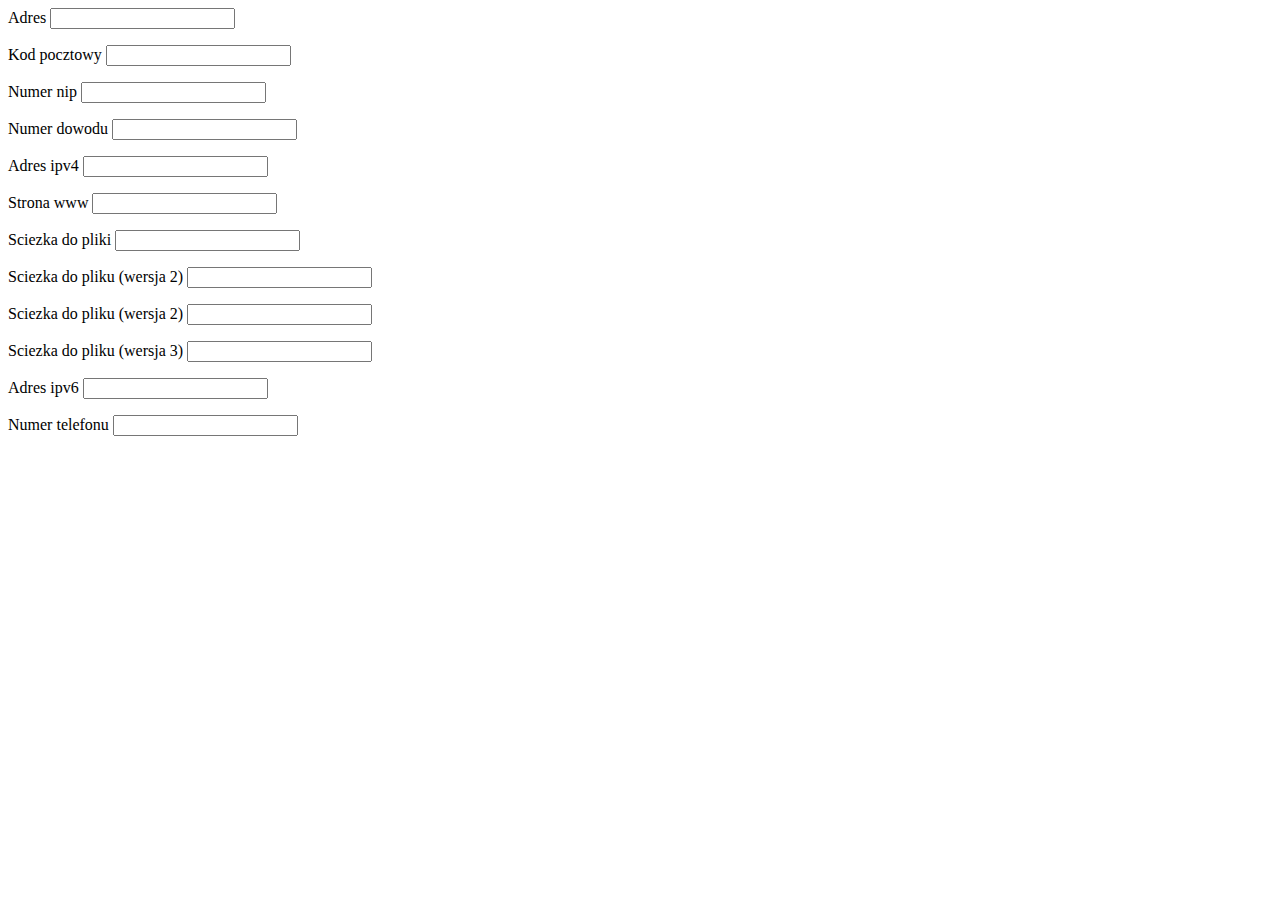
<file: Lab1/index.html>
<html>


<head>

	

</head>


<body>
<form action="...">
Adres
	<input type="email" pattern="[a-z0-9._%+-]+@[a-z0-9.-]+\.[a-z]{2,4}$" />
	</form>




<form action="...">
Kod pocztowy
	<input type="text" pattern="^\d{2}-\d{3}$" name="kod_pocztowy" >
</form>


<form action="...">
Numer nip
	<input type="text" name="nip" pattern="^((\d{3}[- ]\d{3}[- ]\d{2}[- ]\d{2})|(\d{3}[- ]\d{2}[- ]\d{2}[- ]\d{3}))$"  >
</form>


<form action="...">
Numer dowodu
	<input type="text" name="numer_dowodu"  >
</form>

<form action="...">
Adres ipv4
	<input type="text" name="adres_ipv4">
</form>

<form action="...">
Strona www
	<input type="text" name="www">
</form>

<form action="...">
Sciezka do pliki
	<input type="text" name="sciezka1">
</form>

<form action="...">
Sciezka do pliku (wersja 2)
	<input type="text" name="sciezka2">
</form>


<form action="...">
Sciezka do pliku (wersja 2)
	<input type="text" name="sciezka2">
</form>
<form action="...">
Sciezka do pliku (wersja 3)
	<input type="text" name="sciezka3">
</form>

<form action="...">
Adres ipv6
	<input type="text" name="ipv6">
</form>

<form action="...">
Numer telefonu
	<input type="text" name="nr_telefonu" pattern="^\d{9}">
</form>



</body>






</html>
</file>
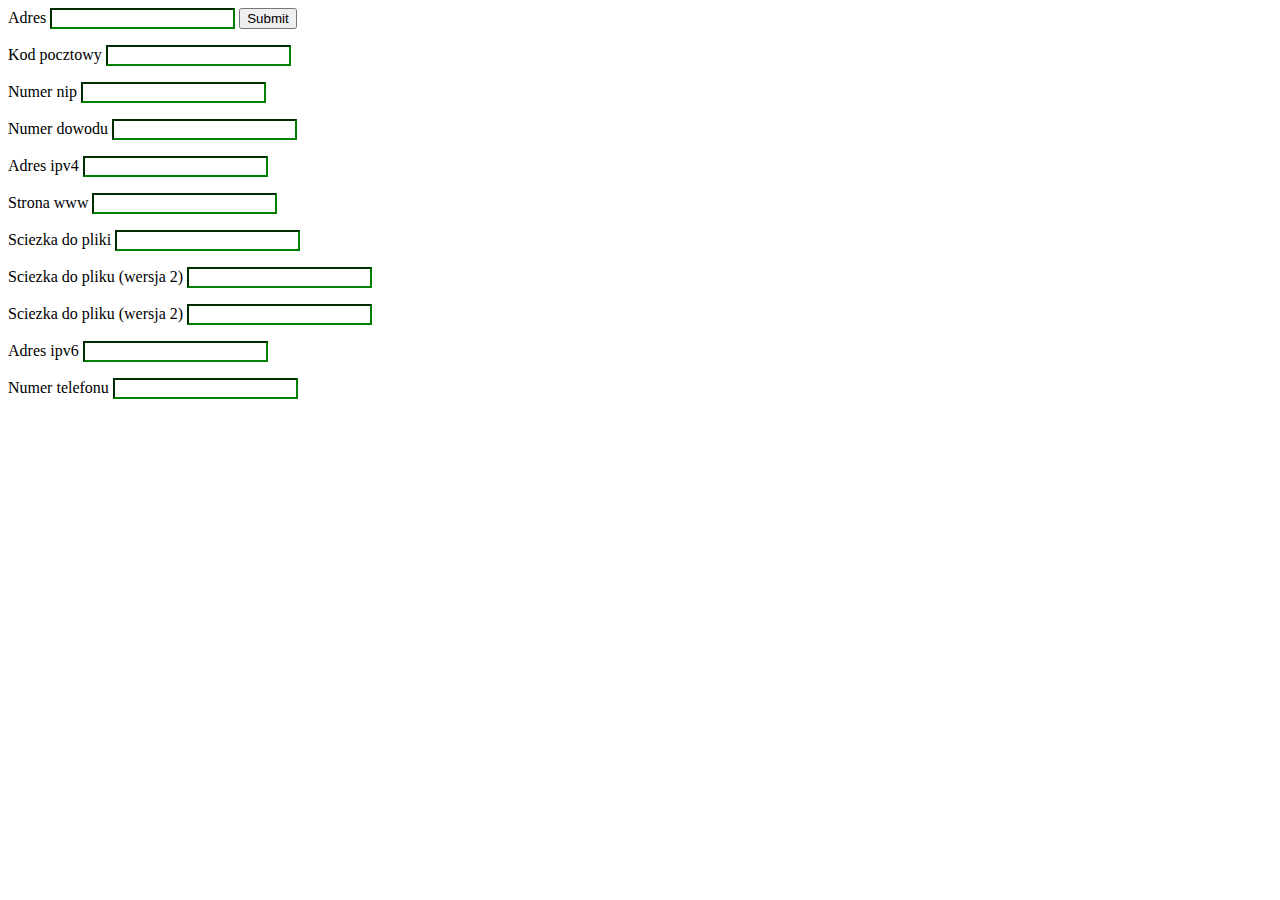
<file: lab2/index.html>
<html>


<head>
	<style>
		
		.inputF:invalid{
			border-color : red
		}
		
		.inputF:valid
		{
		border-color: green
		}
		
	</style>
	
	
	
	

</head>


<body>


<form >
Adres
	<input type="email" class="inputF" pattern="[a-z0-9._%+-]+@[a-z0-9.-]+\.[a-z]{2,4}$" />
	<button type="submit" value="Submit">Submit</button>
	
	</form>




<form >
Kod pocztowy
	<input type="text" class="inputF" pattern="^\d{2}-\d{3}$" name="kod_pocztowy" >
</form>


<form >
Numer nip
	<input type="text" class="inputF" name="nip" pattern="^((\d{3}[- ]\d{3}[- ]\d{2}[- ]\d{2})|(\d{3}[- ]\d{2}[- ]\d{2}[- ]\d{3}))$"  >
</form>


<form >
Numer dowodu
	<input type="text" class="inputF" patern = "[A-Z]{3}+[1-9]{6}$" name="numer_dowodu"  >
</form>

<form >
Adres ipv4
	<input type="text" class="inputF" name="adres_ipv4">
</form>

<form >
Strona www
	<input type="text" class="inputF" name="www" patern = "[www.]+[a-z1-9]+[.pl]"$">
</form>

<form >
Sciezka do pliki
	<input type="text" class="inputF" name="sciezka1" patern = "[\]+[a-z]$" >
</form>

<form >
Sciezka do pliku (wersja 2)
	<input type="text" class="inputF" name="sciezka2" patern = "[\]+[a-zA-Z]$">
</form>


<form >
Sciezka do pliku (wersja 2)
	<input type="text"  class="inputF" name="sciezka2" patern = "[/etc/]+[a-zA-Z]$>
</form>
<form >
Sciezka do pliku (wersja 3)
	<input type="text" class="inputF" name="sciezka3">
</form>

<form >
Adres ipv6
	<input type="text" class="inputF" name="ipv6">
</form>

<form >
Numer telefonu
	<input type="text" name="nr_telefonu" class="inputF" pattern="^\d{9}"{9}>
</form>



</body>






</html>
</file>
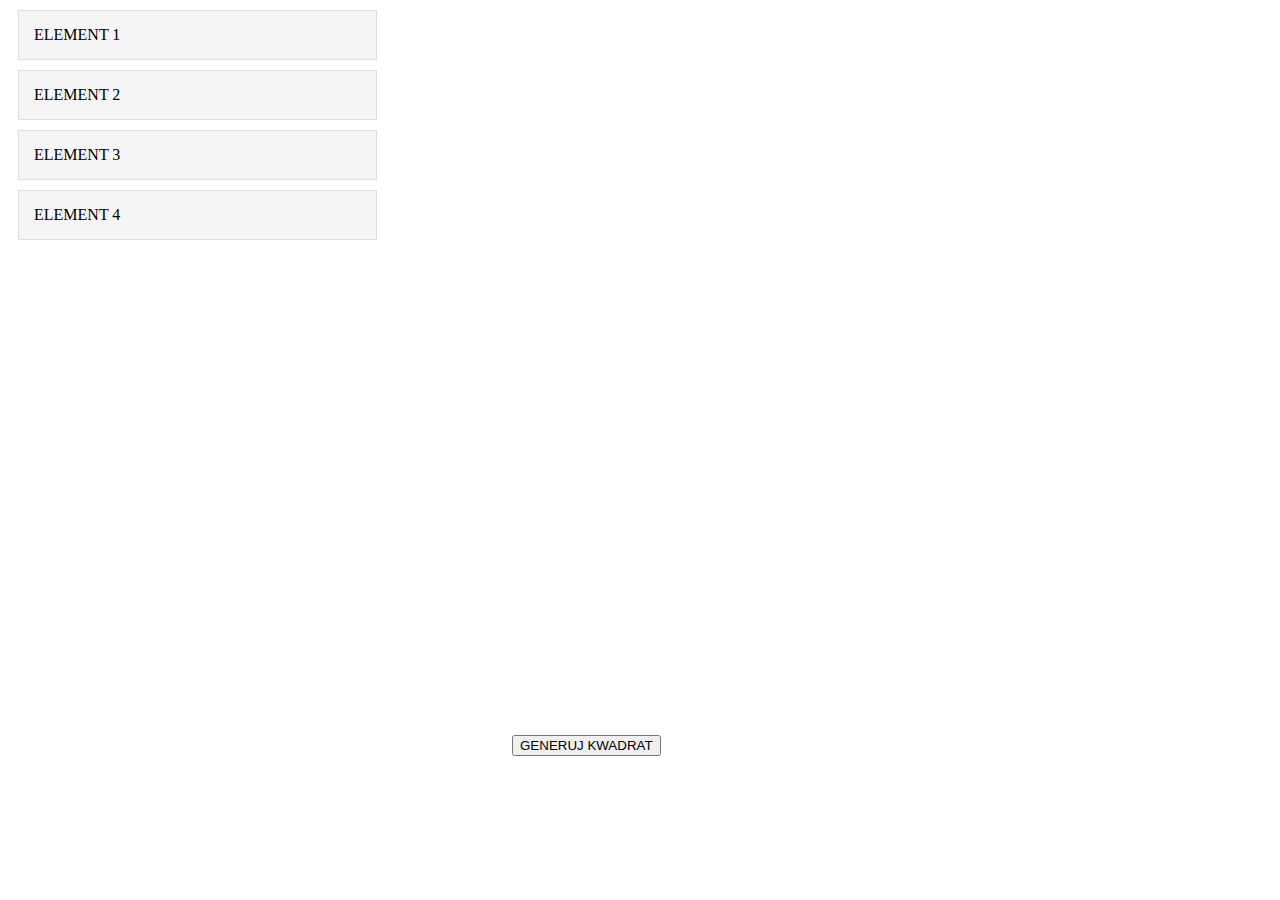
<file: lab3/index.html>
<doctype HTML>

<html>

<head>
	<meta charset= "utf-8"  />
	<title> Lista drag and drop</title>
	
<style>


.slist {
  list-style: none;
  padding: 0;
  margin: 0;
 width: 30%;
  
  
}
.slist li {
  margin: 10px;
  padding: 15px;
  border: 1px solid #dfdfdf;
  background: #f5f5f5;
}


.slist li.hint {
  border: 1px solid #ffc49a;
  background: #feffb4;
}
.slist li.active {
  border: 1px solid #ffa5a5;
  background: #ffe7e7;
}



</style>

	<script type ="text/javascript" src="skrypt.js" > </script>

<script>



	
</script>


</head>
<body >

 <ol id="sortlist" class ="slist">
    <li  draggable="true" >ELEMENT 1 </li>
    <li draggable="true" >ELEMENT 2</li>
    <li draggable="true" >ELEMENT 3</li>
    <li draggable="true" >ELEMENT 4</li>
 </ol>
 
 
  <canvas id="myCanvas" width=500 height=500 ></canvas>
<button type="rodzaj" onclick="rectInRandomPosition();">GENERUJ KWADRAT</button>

<script>
window.addEventListener("DOMContentLoaded", () => {
  slist(document.getElementById("sortlist"));
});
</script>





</body>
</html>
</file>
